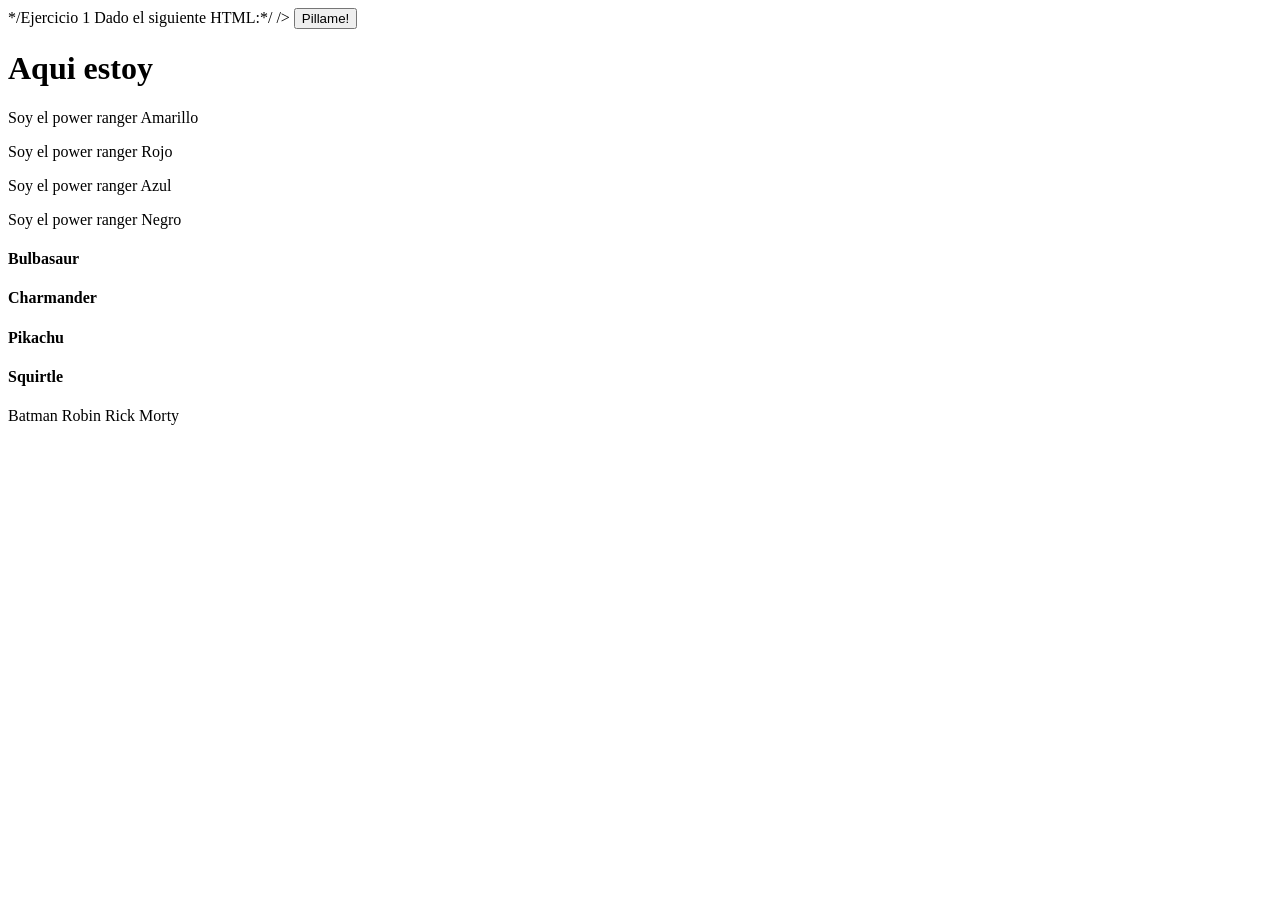
<file: Ejercicios DOM/ej1/index.html>
*/Ejercicio 1

Dado el siguiente HTML:*/

<!DOCTYPE html>
<html lang="en">  
<head>
    <meta charset="UTF-8">
    <meta name="viewport" content="width=device-width, initial-scale=1.0">
    <script src="main.js" defer></script> />  <!--con esto enlazamos nuestro hmtl al js, ponemos defer porque lo hemos colocado en el head-->
    <title>Document</title>
</head>
<body>
    <button class="showme">Pillame!</button>
 <h1 id="pillado">Aqui estoy </h1>
 <p>Soy el power ranger Amarillo</p>
    <p>Soy el power ranger Rojo</p>
    <p>Soy el power ranger Azul</p>
    <p>Soy el power ranger Negro</p>
 <h4 class="pokemon">Bulbasaur</h4>
    <h4 class="pokemon">Charmander</h4>
    <h4 class="pokemon">Pikachu</h4>
    <h4 class="pokemon">Squirtle</h4>
 <span data-function="testMe">Batman</span>
    <span data-function="testMe">Robin</span>
    <span data-function="testMe">Rick</span>
    <span data-function="testMe">Morty</span>
</body>
</html>

<!--
1.1 Usa querySelector para mostrar por consola el botón con la clase .showme

1.2 Usa querySelector para mostrar por consola el h1 con el id #pillado

1.3 Usa querySelector para mostrar por consola todos los p

1.4 Usa querySelector para mostrar por consola todos los elementos con
 la clase.pokemon

1.5 Usa querySelector para mostrar por consola todos los elementos con
el atributo data-function="testMe".

1.6 Usa querySelector para mostrar por consola el 3 personaje con el atributo
data-function="testMe". -->
</file>
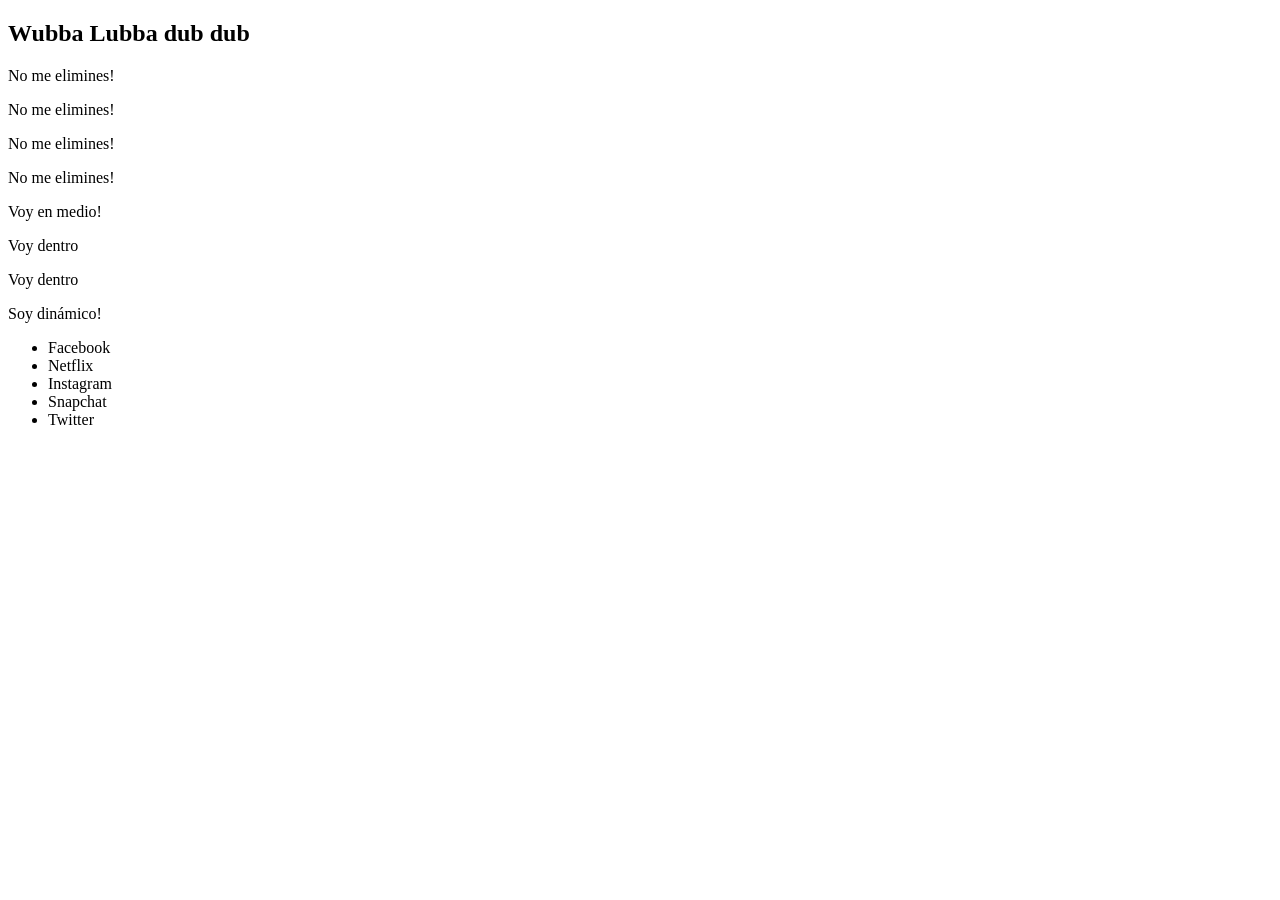
<file: Ejercicios DOM/ej2/index.html>
<!--Ejercicio 2

Dado el siguiente HTML:-->


<!DOCTYPE html>
<html lang="en">
  <head>
    <meta charset="UTF-8" />
    <meta name="viewport" content="width=device-width, initial-scale=1.0" />
   <script src="main.js" defer></script>   <!--con esto enlazamos nuestro hmtl al js, ponemos defer porque lo hemos colocado en el head-->
    <title>Document</title>
  </head>
  <body>
    <h2 class="fn-insert-here"></h2>
    <p class="fn-remove-me">Eliminame!</p>
    <p>No me elimines!</p>
    <p>No me elimines!</p>
    <p class="fn-remove-me">Eliminame!</p>
    <p>No me elimines!</p>
    <p class="fn-remove-me">Eliminame!</p>
    <p class="fn-remove-me">Eliminame!</p>
    <p>No me elimines!</p>
    <div></div>
    <div></div>
    <div class="fn-insert-here"></div>
    <div class="fn-insert-here"></div>
  </body>
</html>


<!--2.1 Inserta dinamicamente en un html un div vacio con javascript.

2.2 Inserta dinamicamente en un html un div que contenga una p con javascript.

2.3 Inserta dinamicamente en un html un div que contenga 6 p utilizando un
 loop con javascript.

2.4 Inserta dinamicamente con javascript en un html una p con el
 texto 'Soy dinámico!'.

2.5 Inserta en el h2 con la clase .fn-insert-here el texto 'Wubba Lubba dub dub'.

2.6 Basandote en el siguiente array crea una lista ul > li con
los textos del array.
const apps = ['Facebook', 'Netflix', 'Instagram', 'Snapchat', 'Twitter'];

2.7 Elimina todos los nodos que tengan la clase .fn-remove-me

2.8 Inserta una p con el texto 'Voy en medio!' entre los dos div.
 Recuerda que no solo puedes insertar elementos con .appendChild.

2.9 Inserta p con el texto 'Voy dentro!', dentro de todos los div con la clase
 .fn-insert-here -->
</file>
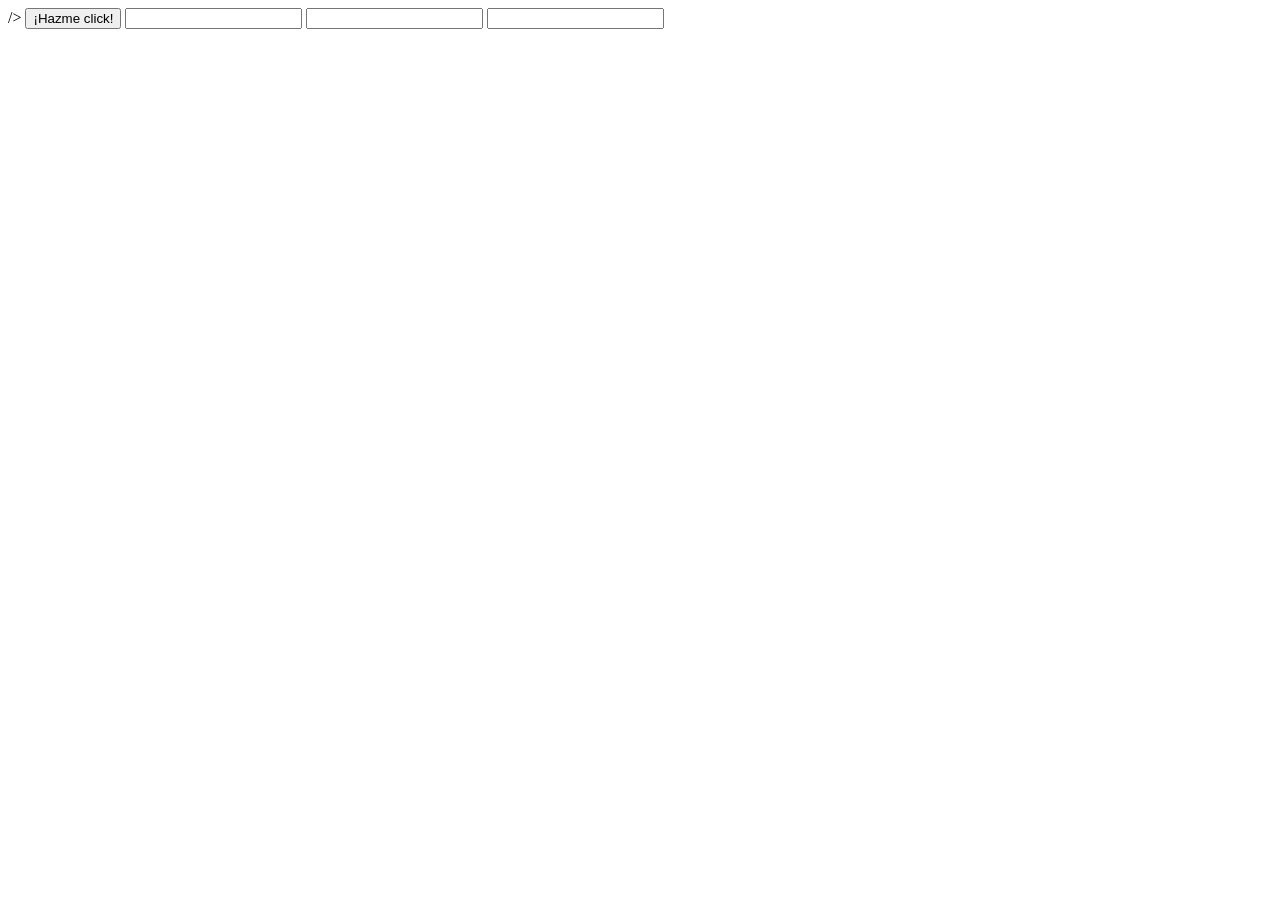
<file: Ejercicios DOM/ej4/index.html>
<!--Ejercicio 4
Dado el siguiente HTML:
-->
<!DOCTYPE html>
<html lang="en">
<head>
    <meta charset="UTF-8">
    <meta name="viewport" content="width=device-width, initial-scale=1.0">
     <script src="main.js" defer></script> />  <!--con esto enlazamos nuestro hmtl al js, ponemos defer porque lo hemos colocado en el head-->
    <title>Document</title>
</head>
<body>
 <!-- metemos el botón del 4.1  aquí -->
 <button id="btnToClick">¡Hazme click!</button>

  <input class="click" type="text"/>
 <input class="focus" type="text"/><!-- esta es la pegatina para rastrear, el id es único, pero esta clase la usaremos para poder localizar luego con el querySelector-->
 <input class="value" type="text"/>
</body>
</html>

<!--
4.1 Añade un botón a tu html con el id btnToClick y en tu javascript añade el
evento click que ejecute un console log con la información del evento del click

4.2 Añade un evento 'focus' que ejecute un console.log con el valor del input.

4.3 Añade un evento 'input' que ejecute un console.log con el valor del input.

-->
</file>
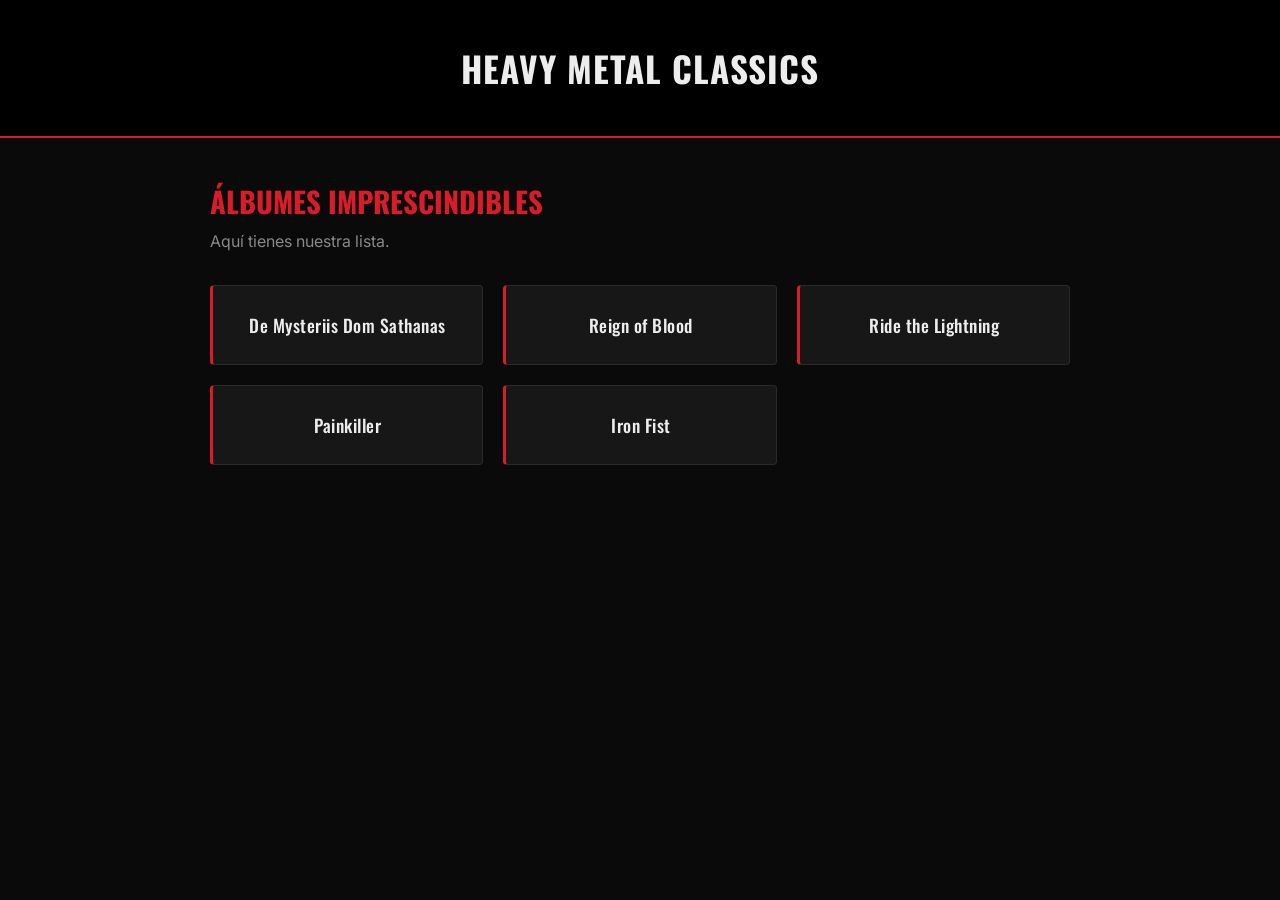
<file: Ejercicios DOM/ej5/index.html>
<!DOCTYPE html>
<html lang="es">
<head>
    <meta charset="UTF-8">
    <meta name="viewport" content="width=device-width, initial-scale=1.0">

    <!-- Metaetiquetas básicas y SEO -->
    <meta name="description" content="Lista dinámica de álbumes clásicos de metal ">
    <meta name="author" content="Yasmin Pais">
    <meta name="keywords" content="metal,thrash  metal, discos, javascript, dom, desarrollo web">
    <meta name="theme-color" content="#0a0a0a">
    <link rel="icon" href="img/logo.png" type="image/png">

    <title>Discos Clásicos</title>

    <!--  Fuentes: preconexión y carga desde el head, da mejor rendimiento que importar las fuentes en el CSS -->
    <link rel="preconnect" href="https://fonts.googleapis.com">
    <link rel="preconnect" href="https://fonts.gstatic.com" crossorigin>
    <link href="https://fonts.googleapis.com/css2?family=Oswald:wght@500;700&family=Inter:wght@400;500&display=swap" rel="stylesheet">
    
    <link rel="stylesheet" href="style.css">
    <script src="main.js" defer></script>
</head>
<body>

    <header>
        <h1>Heavy Metal Classics</h1>
    </header>
    
    <main>
        <section class="container">
            <h2>Álbumes imprescindibles</h2>
            <p>Aquí tienes nuestra lista.</p>
            
            <!-- Contenedor para inyectar el JS -->
            <div id="album-container"></div>
        </section>
    </main>

</body>
</html>
</file>
<file: Ejercicios DOM/ej5/style.css>
/* Las fuentes de Google se cargan desde el head del HTML  */

/* Definimos variables */


:root {
  --bg-dark: #0a0a0a;
  --bg-card: #171717;
  --accent: #d91c29;
  --text-main: #ededed;
  --text-muted: #888888;
  --border: #2a2a2a;
}

/* Reset de lo que viene por defecto */
* {
  margin: 0;
  padding: 0;
  box-sizing: border-box;
}

html {
  scroll-behavior: smooth;
}

/* Base y tipografía */
body {
  font-family: 'Inter', sans-serif;
  background-color: var(--bg-dark);
  color: var(--text-main);
  line-height: 1.6;
}

h1, h2 {
  font-family: 'Oswald', sans-serif;
  text-transform: uppercase;
}

header {
  background-color: #000000;
  padding: 40px 20px;
  text-align: center;
  border-bottom: 2px solid var(--accent);
}

header h1 {
  font-size: 2.2rem;
  letter-spacing: 1px;
}

.container {
  max-width: 900px;
  margin: 0 auto;
  padding: 40px 20px;
}

.container h2 {
  font-size: 1.8rem;
  margin-bottom: 5px;
  color: var(--accent);
}

.container p {
  color: var(--text-muted);
  margin-bottom: 30px;
  font-size: 1rem;
}

/* Estilos de la lista generada por JS */
.album-list {
  list-style: none;
  display: grid;
  grid-template-columns: repeat(auto-fill, minmax(250px, 1fr));
  gap: 20px;
}

.album-item {
  background-color: var(--bg-card);
  border: 1px solid var(--border);
  border-left: 3px solid var(--accent);
  padding: 25px 20px;
  border-radius: 4px;
  
  font-family: 'Oswald', sans-serif;
  font-size: 1.1rem;
  font-weight: 500;
  text-align: center;
  letter-spacing: 0.5px;
  
  transition: all 0.2s ease;/* para que le cambio sea mas suaver*/
  /*cursor: pointer; era bromaaa*/
}

.album-item:hover {
  transform: translateY(-3px);/*lo subimos 3 px para arriba*/
  border-color: var(--accent);
  background-color: #1f1f1f;
}
</file>
